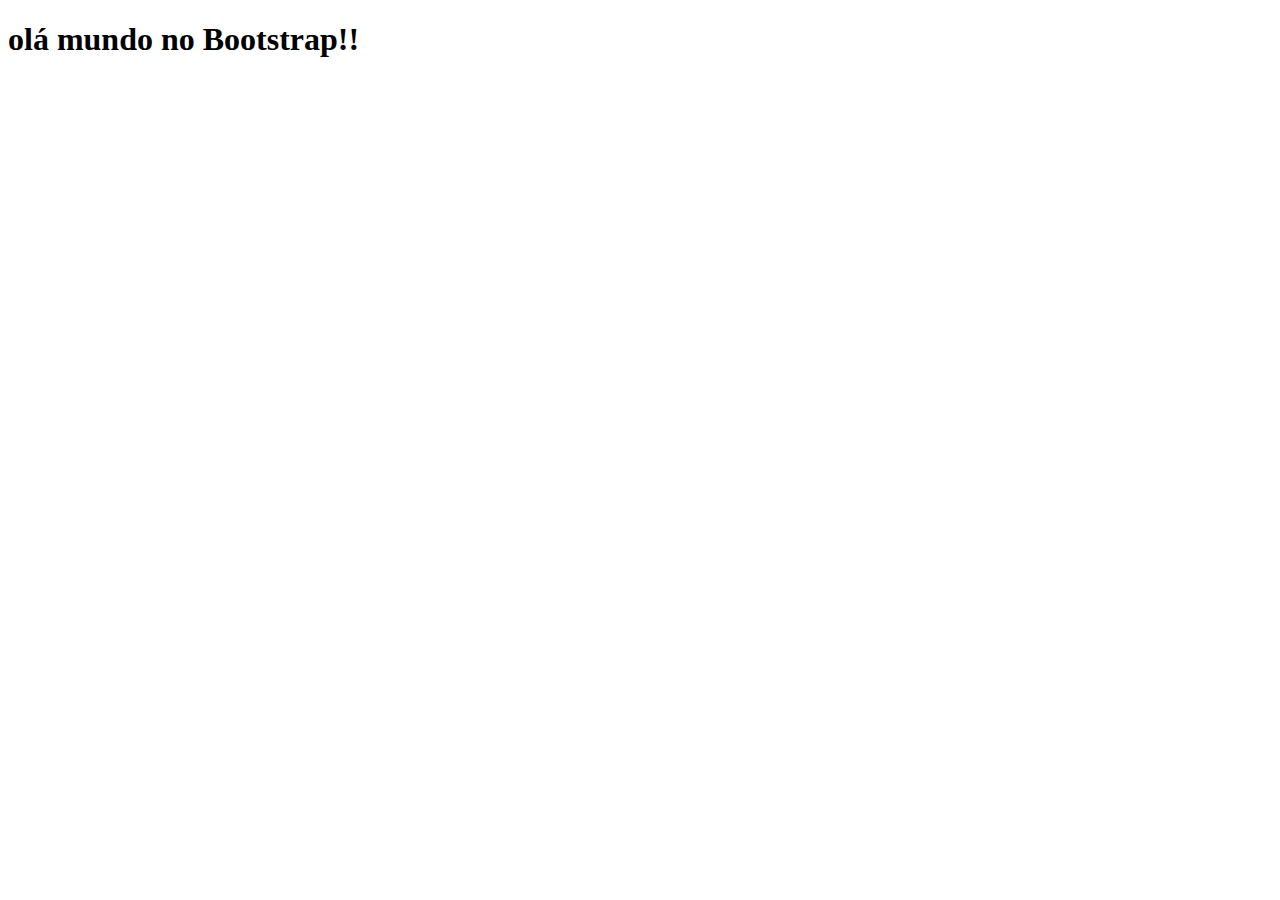
<file: 1_Instalação_CDN/index.html>
<!DOCTYPE html>
<html lang="pt">
<head>
    <meta charset="UTF-8">
    <meta name="viewport" content="width=device-width, initial-scale=1.0">
    <title>Bootstrap por CDN</title>
    <!--link para booststrap via CDN-->
   <link href="https://cdn.jsdelivr.net/npm/bootstrap@5.3.1/dist/css/bootstrap.min.css" rel="stylesheet" integrity="sha384-4bw+/aepP/YC94hEpVNVgiZdgIC5+VKNBQNGCHeKRQN+PtmoHDEXuppvnDJzQIu9" crossorigin="anonymous">
</head>
<body>
    <h1>olá mundo no Bootstrap!!</h1>

</body>
</html>
</file>
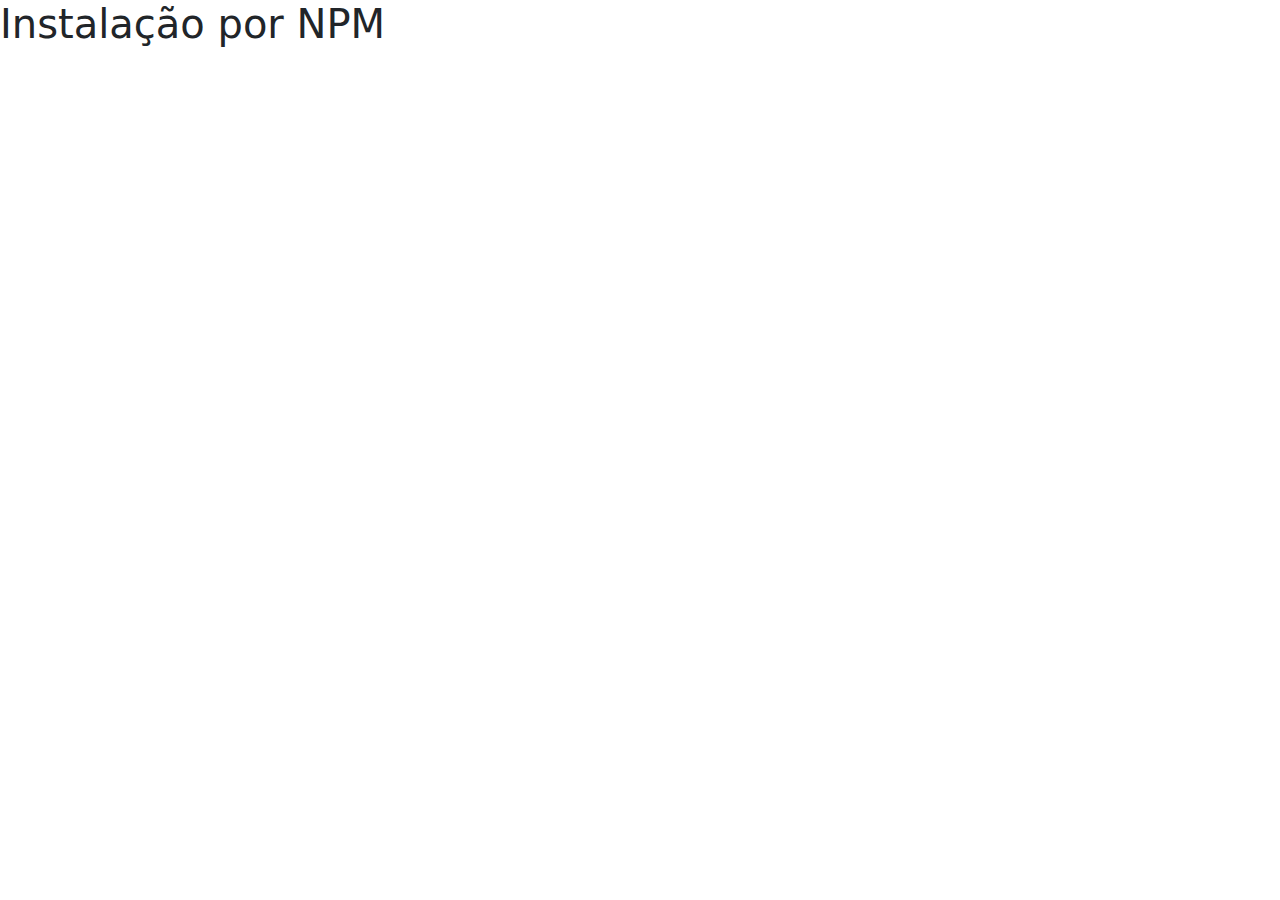
<file: 3_Instalação_NPM/index.html>
<!DOCTYPE html>
<html lang="pt">
<head>
    <meta charset="UTF-8">
    <meta name="viewport" content="width=device-width, initial-scale=1.0">
    <title>Instalação por NPM</title>

    <!--Link para CSS do Bootstrap-->
    <link rel="stylesheet" href="node_modules/bootstrap/dist/css/bootstrap.css">
</head>
<body>
    <H1>Instalação por NPM</H1>
</body>
</html>
</file>
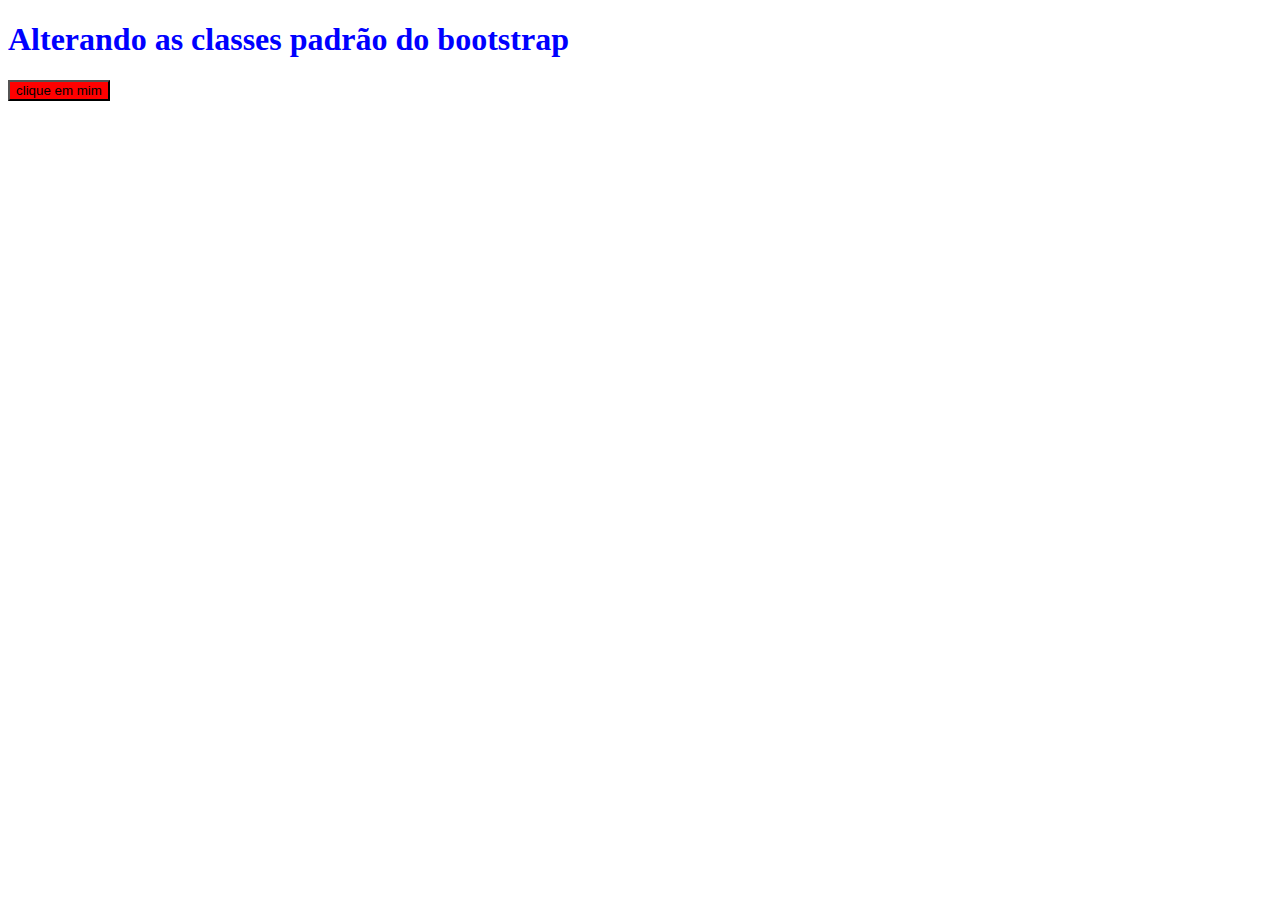
<file: 4_EX_Alterado_classes/index.html>
<!DOCTYPE html>
<html lang="pt">
<head>
    <meta charset="UTF-8">
    <meta name="viewport" content="width=device-width, initial-scale=1.0">
    <title>Alterando classes do bootstrap</title>

    <!-- Link para bootstrap-->
    <link href="https://cdn.jsdelivr.net/npm/bootstrap@5.3.1/dist/css/bootstrap.min.css" rel="stylesheet" integrity="sha384-4bw+/aepP/YC94hEpVNVgiZdgIC5+VKNBQNGCHeKRQN+PtmoHDEXuppvnDJzQIu9" crossorigin="anonymous">
<script src="https://cdn.jsdelivr.net/npm/bootstrap@5.3.1/dist/js/bootstrap.bundle.min.js" integrity="sha384-HwwvtgBNo3bZJJLYd8oVXjrBZt8cqVSpeBNS5n7C8IVInixGAoxmnlMuBnhbgrkm" crossorigin="anonymous"></script>

<link rel="stylesheet"href="style.css">

</head>
<body>
    <h1> Alterando as classes padrão do bootstrap</h1>
    <button class="btn btn-success">clique em mim</button>
    
</body>
</html>
</file>
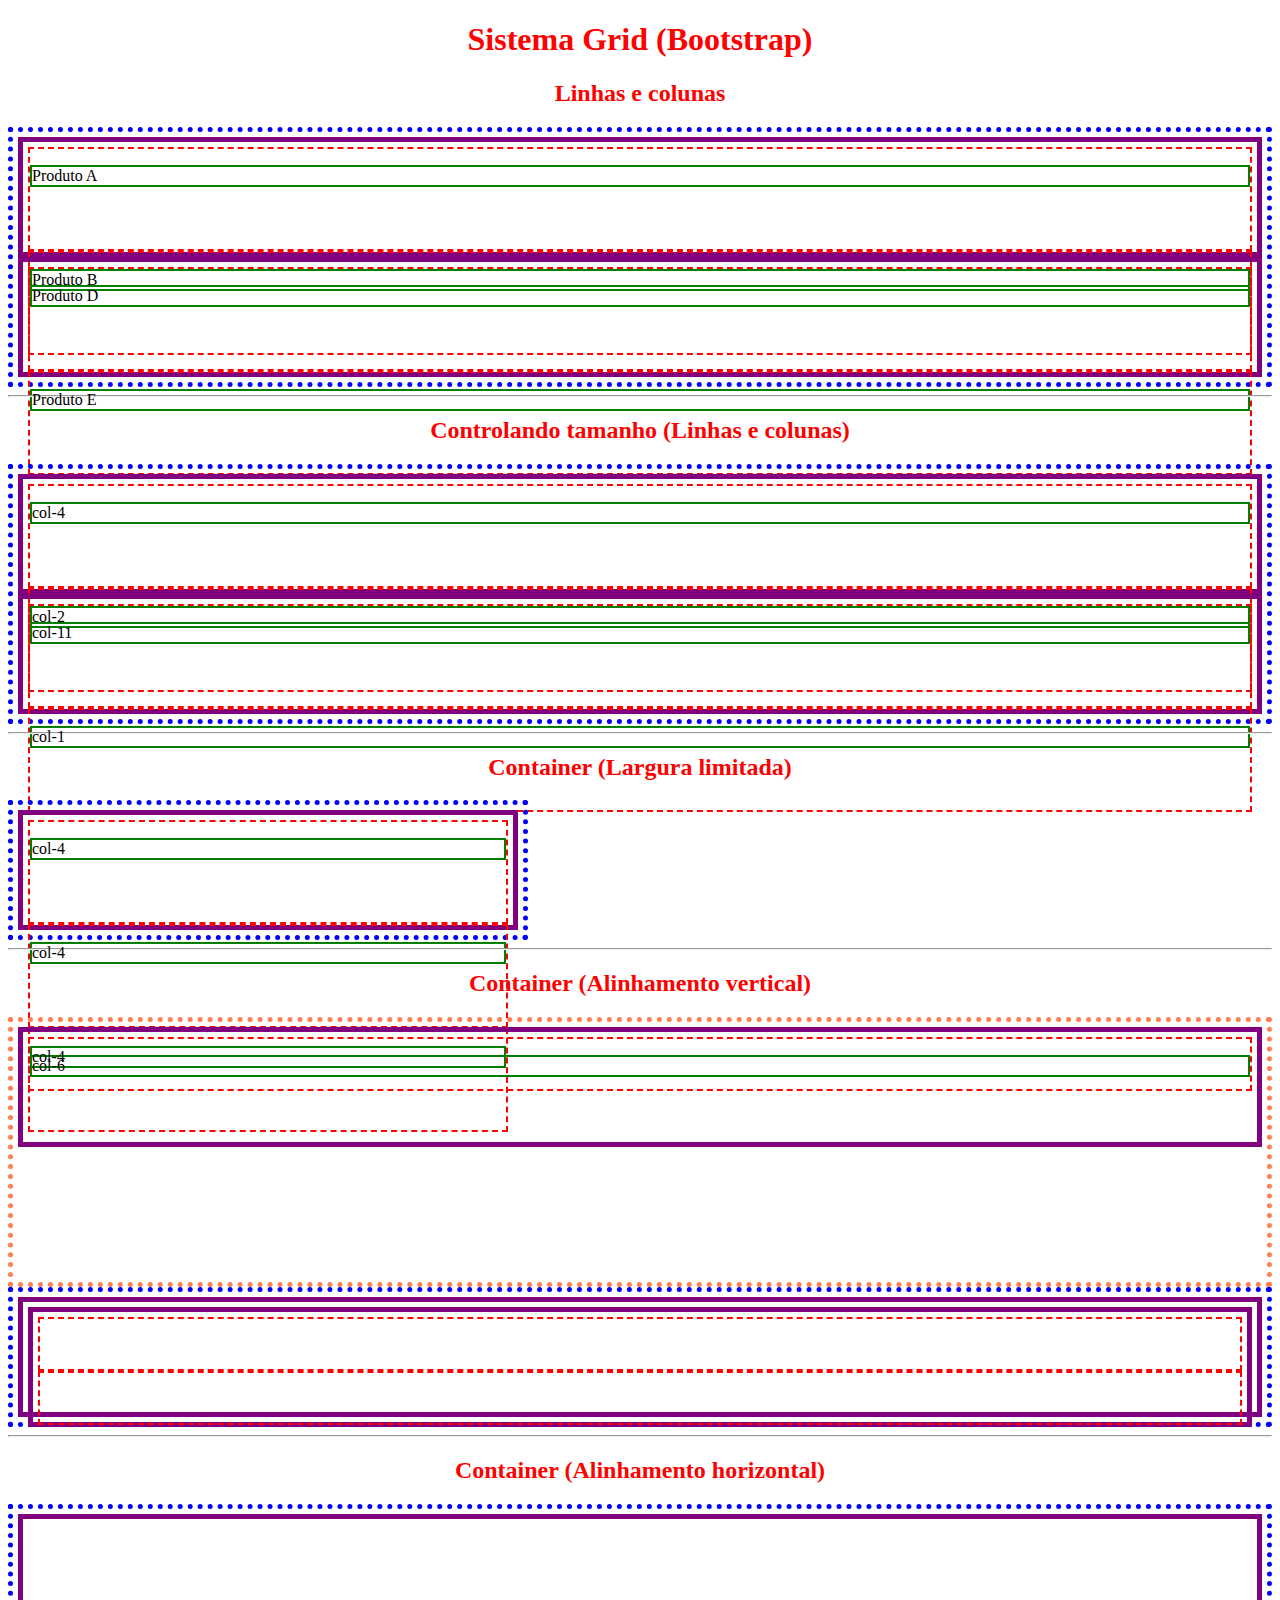
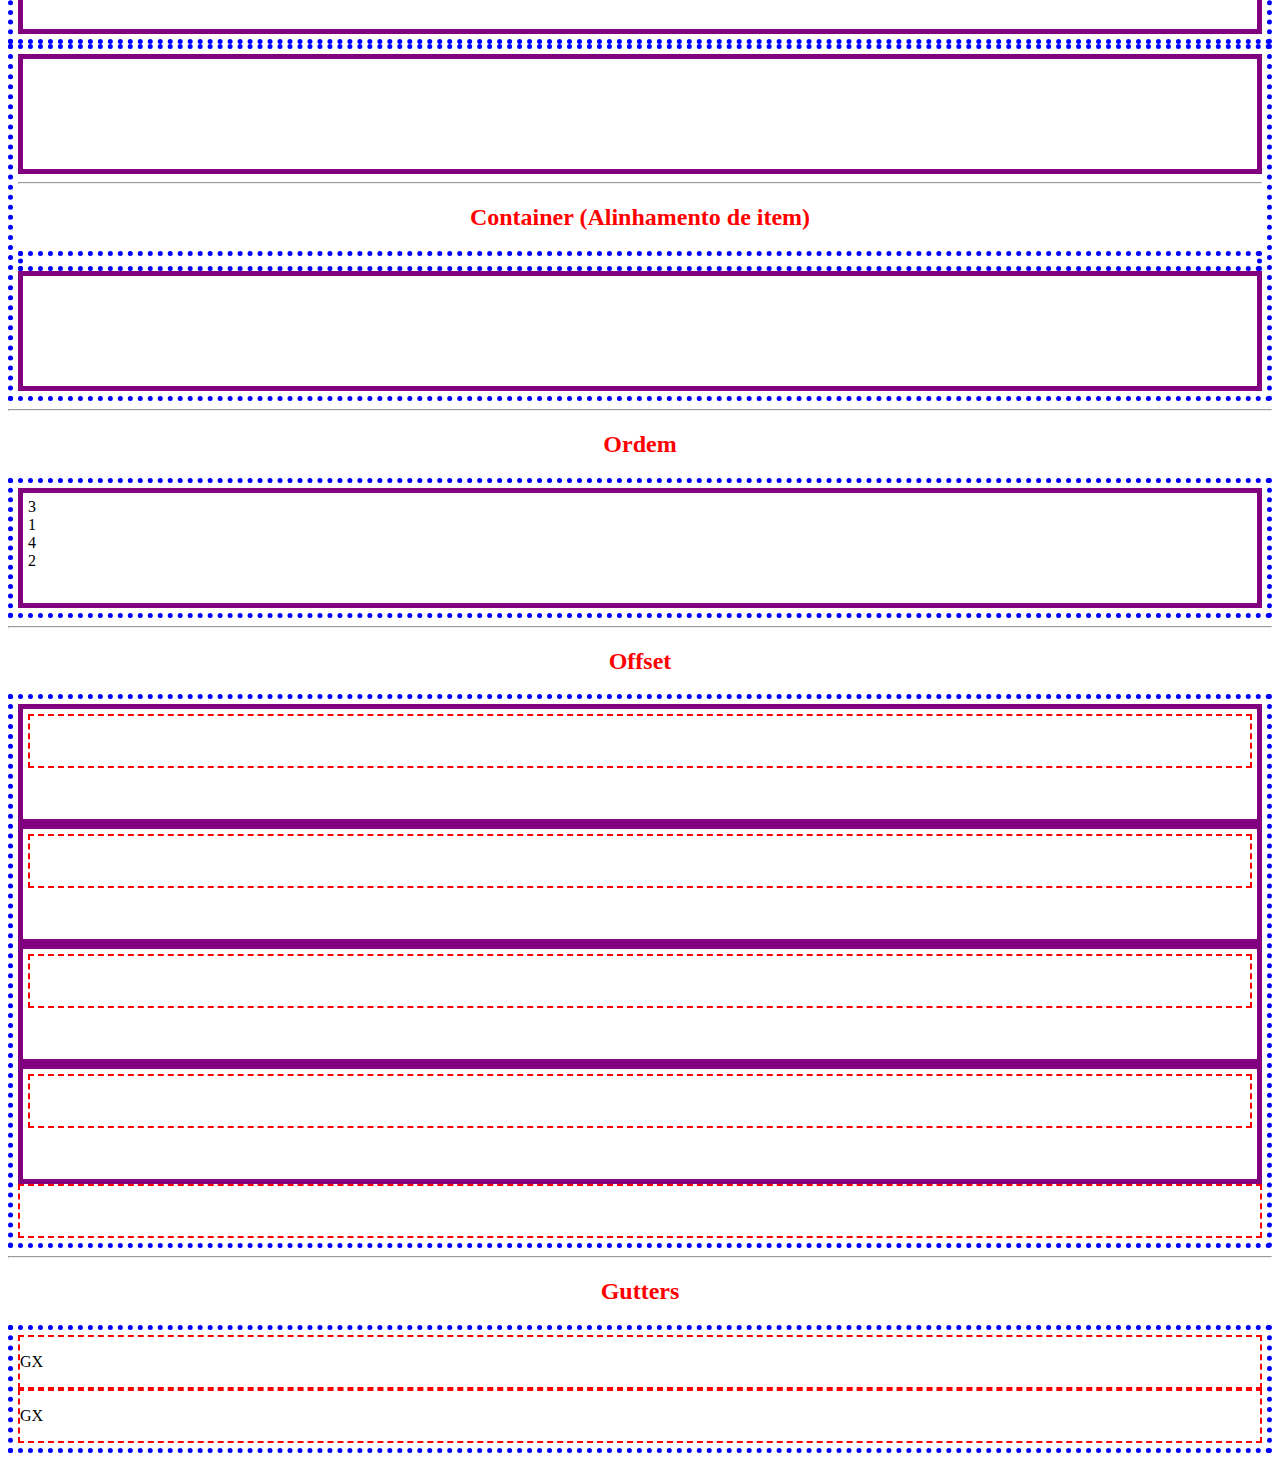
<file: EX_4_Grid_HTML.jpg/index.html>
<!DOCTYPE html>
<html lang="pt-br">
<head>
    <meta charset="UTF-8">
    <meta name="viewport" content="width=device-width, initial-scale=1.0">
    

    <!-- Link para o Bootstrap -->
    <link href="https://cdn.jsdelivr.net/npm/bootstrap@5.3.1/dist/css/bootstrap.min.css" rel="stylesheet" integrity="sha384-4bw+/aepP/YC94hEpVNVgiZdgIC5+VKNBQNGCHeKRQN+PtmoHDEXuppvnDJzQIu9" crossorigin="anonymous">
<script src="https://cdn.jsdelivr.net/npm/bootstrap@5.3.1/dist/js/bootstrap.bundle.min.js" integrity="sha384-HwwvtgBNo3bZJJLYd8oVXjrBZt8cqVSpeBNS5n7C8IVInixGAoxmnlMuBnhbgrkm" crossorigin="anonymous"></script>

<!-- Link para o CSS -->
<link rel="stylesheet" href="style.css">
<title>Grid</title>

</head>
<body>
    <h1>Sistema Grid (Bootstrap)</h1>
    <h2>Linhas e colunas</h2>
    <div class="container">
        <div class="row">
            <div class="col">
                <p>Produto A</p>
            </div>
            <div class="col">
                <p>Produto B</p>
            </div>
        </div>
        <div class="row">
            <div class="col">
                <p>Produto D</p>
            </div>
            <div class="col">
                <p>Produto E</p>
            </div>
        </div>
    </div>
    <hr>

    <!-- ------------------------------>
    <!-- tamanho colunas (Controlando) -->

    <h2>Controlando tamanho (Linhas e colunas)</h2>

    <div class="container">
        <div class="row">
            <div class="col-4">
                <p>col-4</p>
            </div>
            <div class="col-2">
                <p>col-2</p>
            </div>
        </div>
        <div class="row">
            <div class="col-11">
                <p>col-11</p>
            </div>
            <div class="col-1">
                <p>col-1</p>
            </div>
        </div>
    </div>
    <hr>

    <!-- -------------------- -->
    <!-- Container (Largura limitada) -->
    
    <h2>Container (Largura limitada)</h2>
    <div class="container" id="largura-limitada">
        <div class="row">
            <div class="col-4">
                <p>col-4</p>
            </div>
            <div class="col-4">
                <p>col-4</p>
            </div>
            <div class="col-4">
                <p>col-4</p>
            </div>
        </div>
    </div>
    <hr>

    <!-- ------------------- -->
    <!-- Container (Alinhamento vertical) -->
    <!-- Muito parecido com (Flex-box) -->

    <h2>Container (Alinhamento vertical)</h2>

    <div class="container" id="vertical">
        <div class="row align-items-end">
            <div class="col-6">
                <p>col-6</p>
            </div>
        </div>
    </div>

    <div class="container">
        <div class="row align-items-center">
            <div class="row align-items-center">
                <div class="col-6"></div>
                <div class="col-6"></div>
            </div>
        </div>
    </div>
    <hr>

    <!-- ------------------ -->
    <!-- Container (horizontal) -->
    <!-- Muito parecido com (Flex-box) -->

    <h2>Container (Alinhamento horizontal)</h2>

    <!-- Alimento horizontal -->
    <div class="container">
        <div class="row alight-items-center justiy-content-center">
            <div class="col-3">
            </div>
        </div>
    </div>

    <div class="container">
        <div class="row justify-content-end">
            <div class="col-3">
            <div class="col-3">
            </div>
        </div>
    </div>
    <hr>

    <!-- __________________________________ -->
    <!-- Container (Alinhamento de item) -->
    <!-- Muito parecido com (Flex box) -->

    <h2>Container (Alinhamento de item)</h2>

    <!-- Alinhamento de item -->
    <div class="container"></div>
        <div class="row">
        <div class="col-3"></div>
        <div class="col-3 alight-self-center"></div>
        <div class="col-3"></div>
        <div class="col-3 alight-self-end"></div>
        </div>
    </div>
    <hr>

    <!-- Container (Alinhamento de item) -->
<!-- Muito parecido com (Flex-box) -->

<h2>Ordem</h2>

<!-- Ordem -->
<div class="container">
<div class="row">
<!-- Obs: Digitar order-x (Depois) -->
<div class="col-3 order-3" >3</div>
<div class="col-3 order-1" >1</div>
<div class="col-3 order-4" >4</div>
<div class="col-3 order-1" >2</div>
</div>
</div>
<hr>

<!-- __________________________________________________________ -->
<!-- Offset -->
<!-- Muito parecido com (Flex-box) -->

<h2>Offset</h2>
<!-- Offset -->
<div class="container" id="offset">
<div class="row">
<div class="col-md-3 offset-md-1"></div>
</div>
<div class="row">
<div class="col-md-3 offset-md-2"></div>    
</div>
<div class="row">
<div class="col-md-3 offset-md-3"></div>  
</div>
<div class="row">
<div class="col-md-3 offset-md-4"></div>  
</div>
<div>
<div class="col-md-3 offset-md-5"></div>  
</div>
</div>
<hr>
<!-- ______________________________________________________________ -->
<!-- Gutters -->
<!-- Muito parecido com (Flex-box) -->
<h2>Gutters</h2>
<div class="container" id="gutter">
<div class="row-g-5">
<div class="col">
<p>GX</p>
</div>
<div class="col">
<p>GX</p>
</div>
</div>

</body>
</html>
</file>
<file: 4_EX_Alterado_classes/style.css>
h1 {
    color: brown;
}
button {
    /* important altera a ordem de importancia */
    background-color:red !important;
}    


/*_______________________________________________________________________________*/
/* breakpoint*/

/*Extra small	None	<576px
Small	sm	≥576px
Medium	md	≥768px
Large	lg	≥992px
Extra large	xl	≥1200px
Extra extra large	xxl	≥1400px*/

/* Tamanho md*/
@media (min-width:  768px) {
     h1{
        color: blue;
     }
}
</file>
<file: EX_4_Grid_HTML.jpg/style.css>
h1, h2{
    color: red;
    text-align: center;
}

.container{
    border: 5px dotted blue;
    padding: 5px;
}

.row{
    border: 5px solid purple;
    height: 100px;
    padding: 5px;
    margin: 0;
}

.col{
    border: 2px dashed red;
    height: 100%;
    margin: 0;
}

.col-4, .col-2, .col-11, .col-1{
    border: 2px dashed red;
    height: 100%;
    margin: 0;
}

#largura-limitada{
    max-width: 500px;
}

#vertical{
    height: 250px;
    border-color: coral;
}

#vertical.row{
    height: 100%;
}

.col-6{
    border: 2px dashed red;
    height: 50px;
    margin: 0;
}

#offset .row{
    height: 100px;
}

.col-md-3{
    border: 2px dashed red;
    height: 50px;
}

#gutter .row{
    height: 200px;
}

#gutter .col-6{
    margin: auto;
}

.row p{
    border: 2px solid green;
}
</file>
